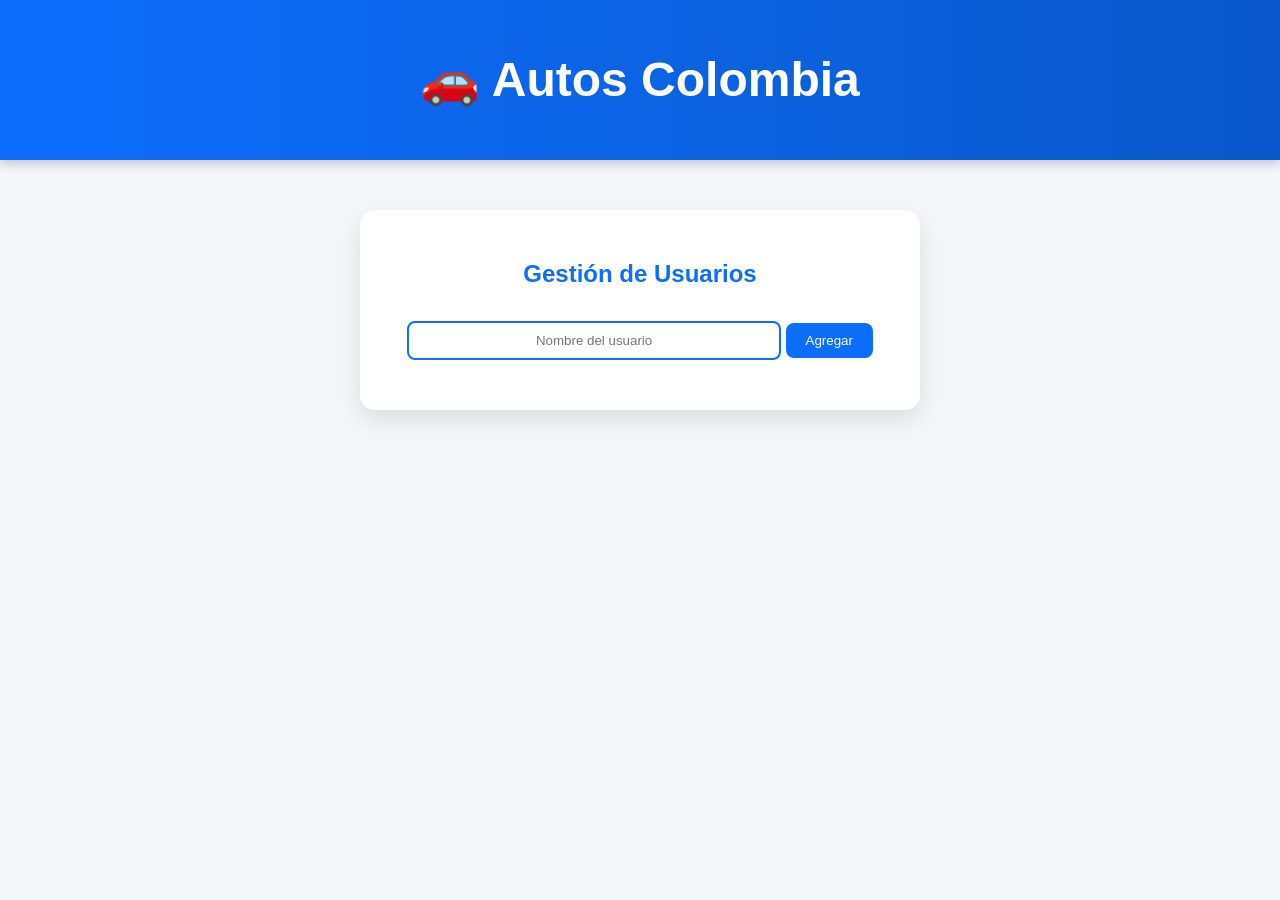
<file: autos-colombia/index.html>
<!DOCTYPE html>
<html lang="es">
<head>
    <meta charset="UTF-8">
    <title>Autos Colombia</title>
    <link rel="stylesheet" href="css/estilos.css">
</head>
<body>

    <!-- HEADER -->
    <header>
        <h1>🚗 Autos Colombia</h1>
    </header>

    <!-- CONTENIDO -->
    <main>
        <div class="container">
            <h2>Gestión de Usuarios</h2>

            <input type="text" id="nombre" placeholder="Nombre del usuario">
            <button onclick="agregarUsuario()">Agregar</button>

            <ul id="listaUsuarios"></ul>
        </div>
    </main>

    <script src="js/app.js"></script>
</body>
</html>
</file>
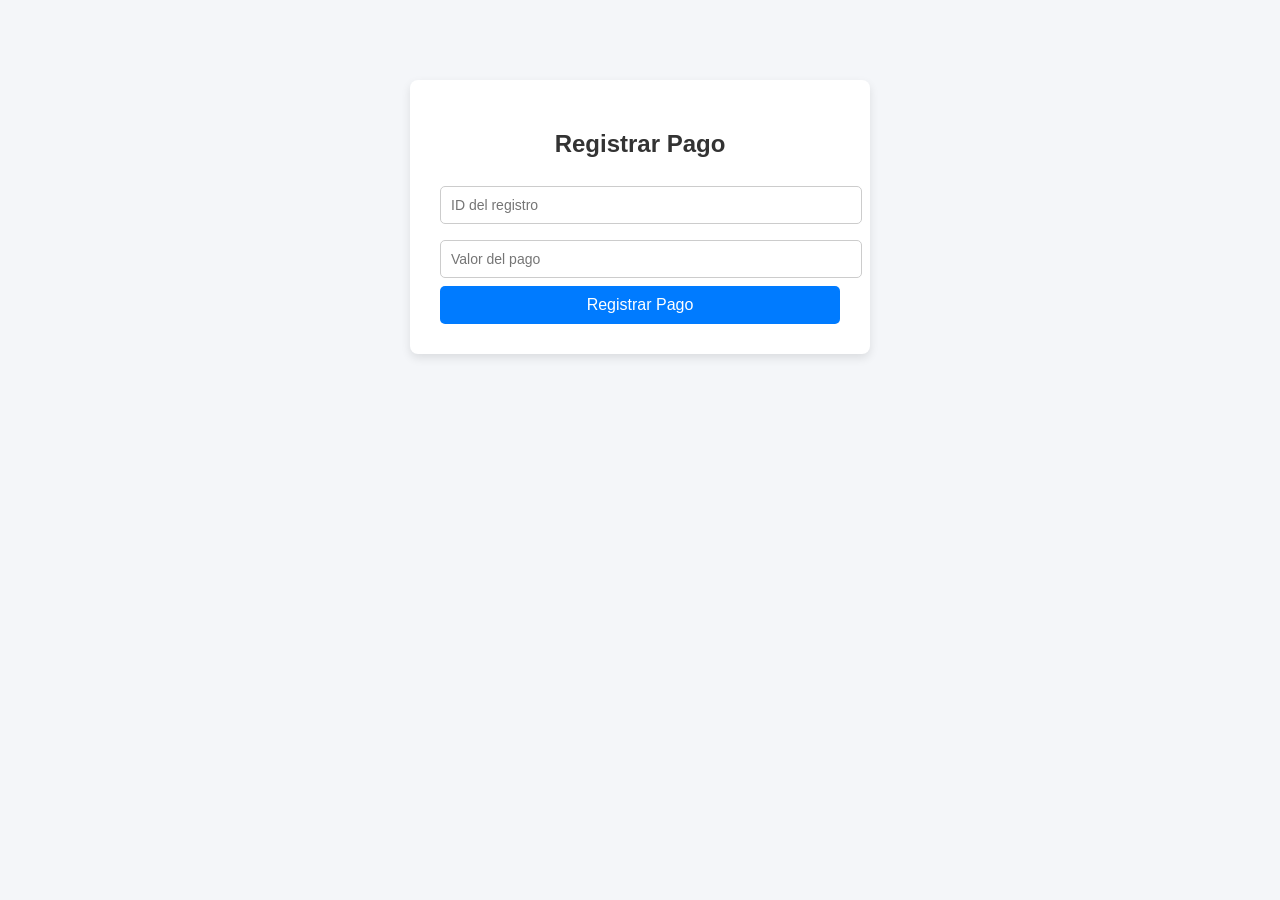
<file: autos_colombia/formularios/pago.html>
<!DOCTYPE html>
<html>
<head>
    <title>Registrar Pago</title>
    <link rel="stylesheet" href="../css/styles.css">
</head>
<body>

<div class="container">
    <h2>Registrar Pago</h2>

    <form action="../pagos/crear.php" method="POST">
        <input type="number" name="registro_id" placeholder="ID del registro" required>
        <input type="number" name="valor" placeholder="Valor del pago" required>
        <button type="submit">Registrar Pago</button>
    </form>
</div>

</body>
</html>
</file>
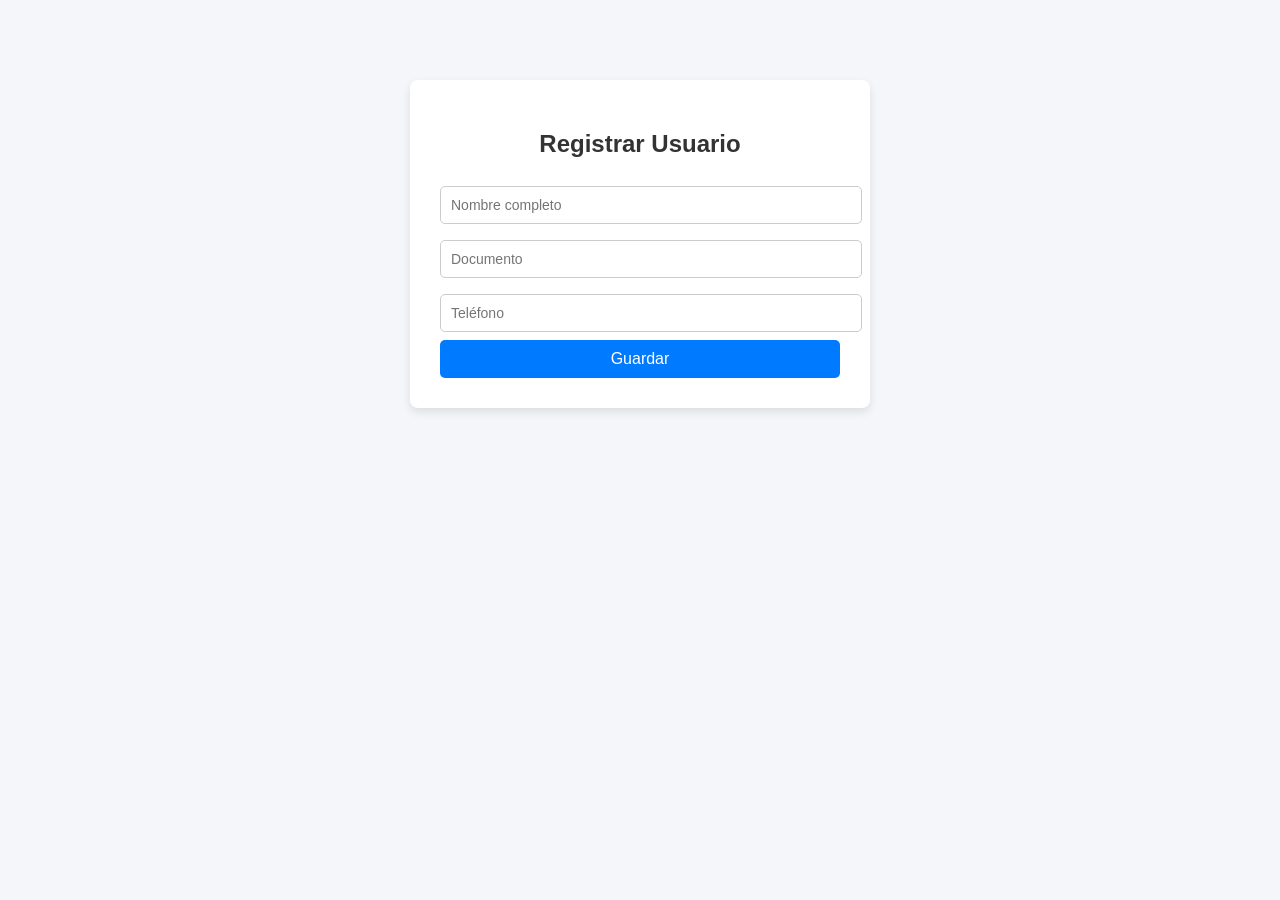
<file: autos_colombia/formularios/usuario.html>
<!DOCTYPE html>
<html>
<head>
    <title>Registrar Usuario</title>
    <link rel="stylesheet" href="../css/styles.css">
</head>
<body>

<div class="container">
    <h2>Registrar Usuario</h2>

    <form action="../usuarios/crear.php" method="POST">
        <input type="text" name="nombre" placeholder="Nombre completo" required>
        <input type="text" name="documento" placeholder="Documento" required>
        <input type="text" name="telefono" placeholder="Teléfono" required>
        <button type="submit">Guardar</button>
    </form>
</div>

</body>
</html>
</file>
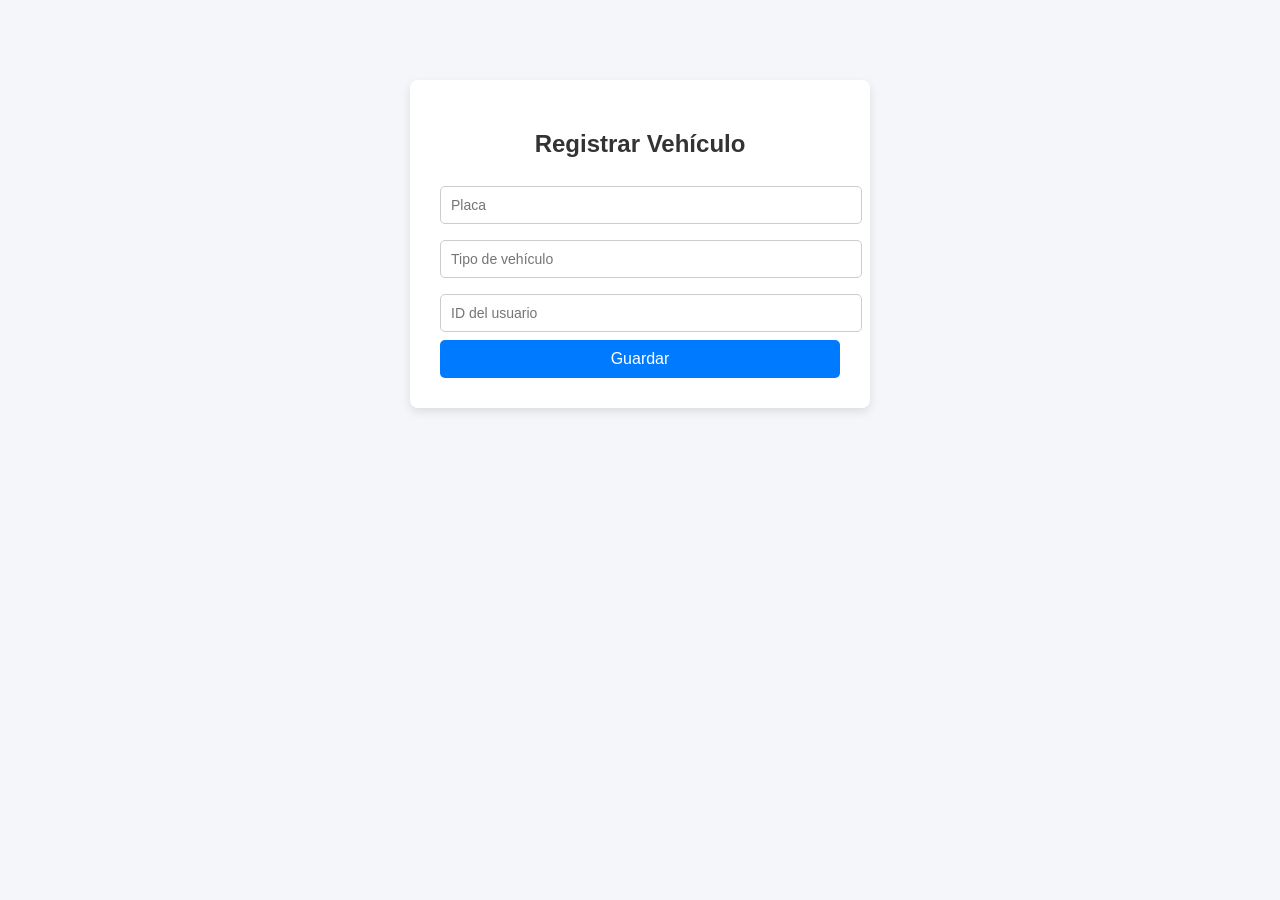
<file: autos_colombia/formularios/vehiculo.html>
<!DOCTYPE html>
<html>
<head>
    <title>Registrar Vehículo</title>
    <link rel="stylesheet" href="../css/styles.css">
</head>
<body>

<div class="container">
    <h2>Registrar Vehículo</h2>

    <form action="../vehiculos/crear.php" method="POST">
        <input type="text" name="placa" placeholder="Placa" required>
        <input type="text" name="tipo" placeholder="Tipo de vehículo" required>
        <input type="number" name="usuario_id" placeholder="ID del usuario" required>
        <button type="submit">Guardar</button>
    </form>
</div>

</body>
</html>
</file>
<file: autos-colombia/css/estilos.css>
body {
    font-family: 'Segoe UI', Tahoma, Geneva, Verdana, sans-serif;
    margin: 0;
    background: #f4f6f9;
}

/* HEADER */
header {
    background: linear-gradient(to right, #0d6efd, #0a58ca);
    color: white;
    text-align: center;
    padding: 20px;
    font-size: 24px;
    font-weight: bold;
    box-shadow: 0px 4px 10px rgba(0,0,0,0.2);
}

/* CONTENIDO */
main {
    display: flex;
    justify-content: center;
    margin-top: 50px;
}

/* TARJETA */
.container {
    width: 90%;
    max-width: 500px;
    background: white;
    padding: 30px;
    border-radius: 15px;
    box-shadow: 0px 10px 25px rgba(0,0,0,0.1);
    text-align: center;
}

h2 {
    color: #0d6efd;
    margin-bottom: 20px;
}

/* INPUT */
input {
    width: 70%;
    padding: 10px;
    border: 2px solid #0d6efd;
    border-radius: 8px;
    outline: none;
    text-align: center;
}

/* BOTÓN */
button {
    margin-top: 15px;
    padding: 10px 20px;
    background: #0d6efd;
    border: none;
    color: white;
    border-radius: 8px;
    cursor: pointer;
    transition: 0.3s;
}

button:hover {
    background: #084298;
}

/* LISTA */
ul {
    list-style: none;
    padding: 0;
    margin-top: 20px;
}

li {
    background: #e7f1ff;
    margin-top: 10px;
    padding: 10px;
    border-radius: 8px;
}
</file>
<file: autos_colombia/css/styles.css>
body {
    font-family: Arial, Helvetica, sans-serif;
    background-color: #f4f6f9;
    margin: 0;
    padding: 0;
}

.container {
    width: 400px;
    margin: 80px auto;
    background: #ffffff;
    padding: 30px;
    border-radius: 8px;
    box-shadow: 0px 4px 10px rgba(0,0,0,0.1);
}

h2 {
    text-align: center;
    margin-bottom: 20px;
    color: #333;
}

input {
    width: 100%;
    padding: 10px;
    margin: 8px 0;
    border: 1px solid #ccc;
    border-radius: 5px;
    font-size: 14px;
}

input:focus {
    border-color: #007bff;
    outline: none;
}

button {
    width: 100%;
    padding: 10px;
    background-color: #007bff;
    border: none;
    color: white;
    font-size: 16px;
    border-radius: 5px;
    cursor: pointer;
}

button:hover {
    background-color: #0056b3;
}
</file>
